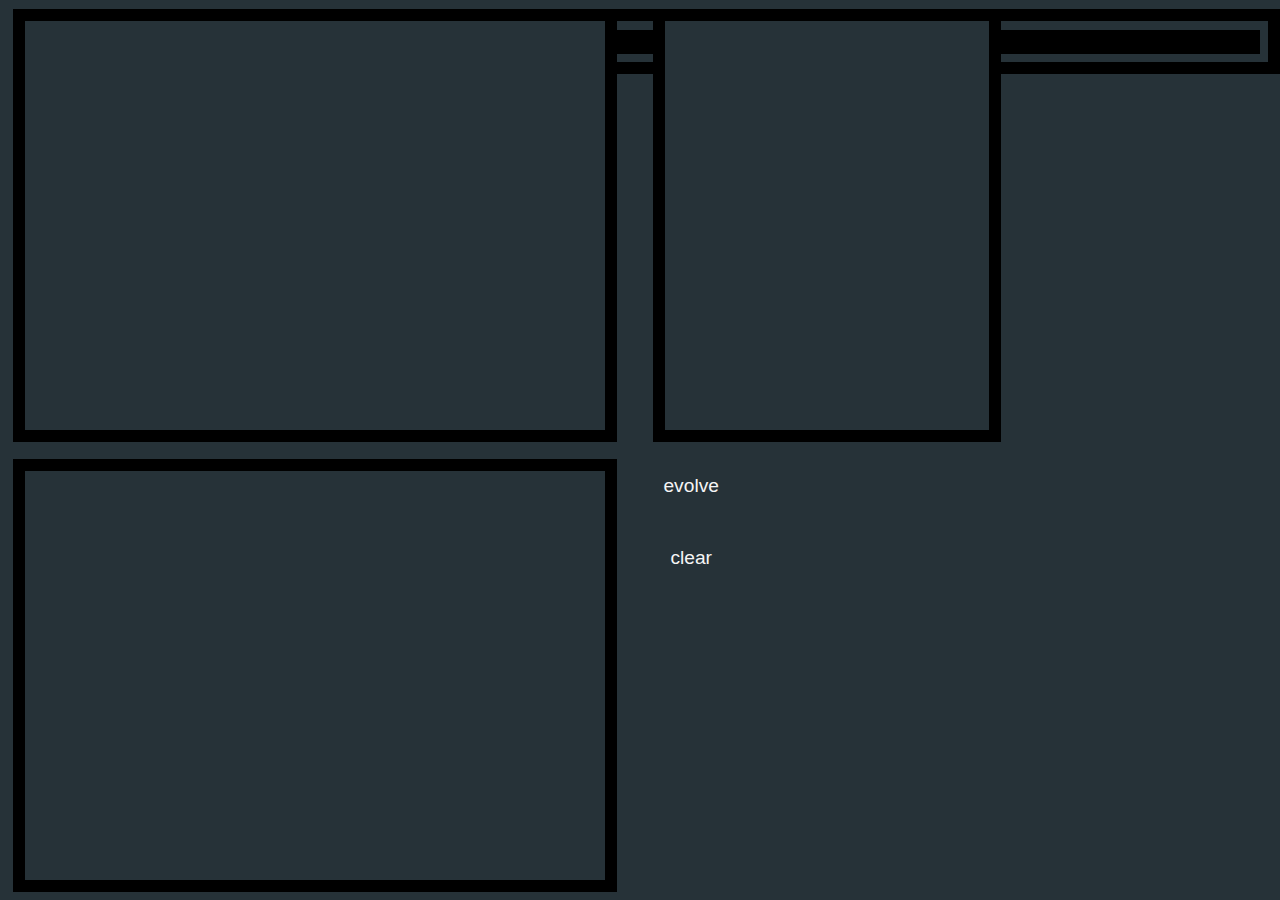
<file: evolve.html>
<!DOCTYPE html>
<html>
	<head>
		<title>word evolve</title>
		<link rel="stylesheet" href="evolve.css">
		<script type="text/javascript" src="evolve.js"></script>
	</head>
	
	<button onClick="evolve();" id="evolve">evolve</button>
	<button onClick="clr();" id="clear">clear</button>
	<textarea id="start"></textarea>
	<textarea id="output" readonly></textarea>
	<textarea id="rules"></textarea>
</html>
</file>
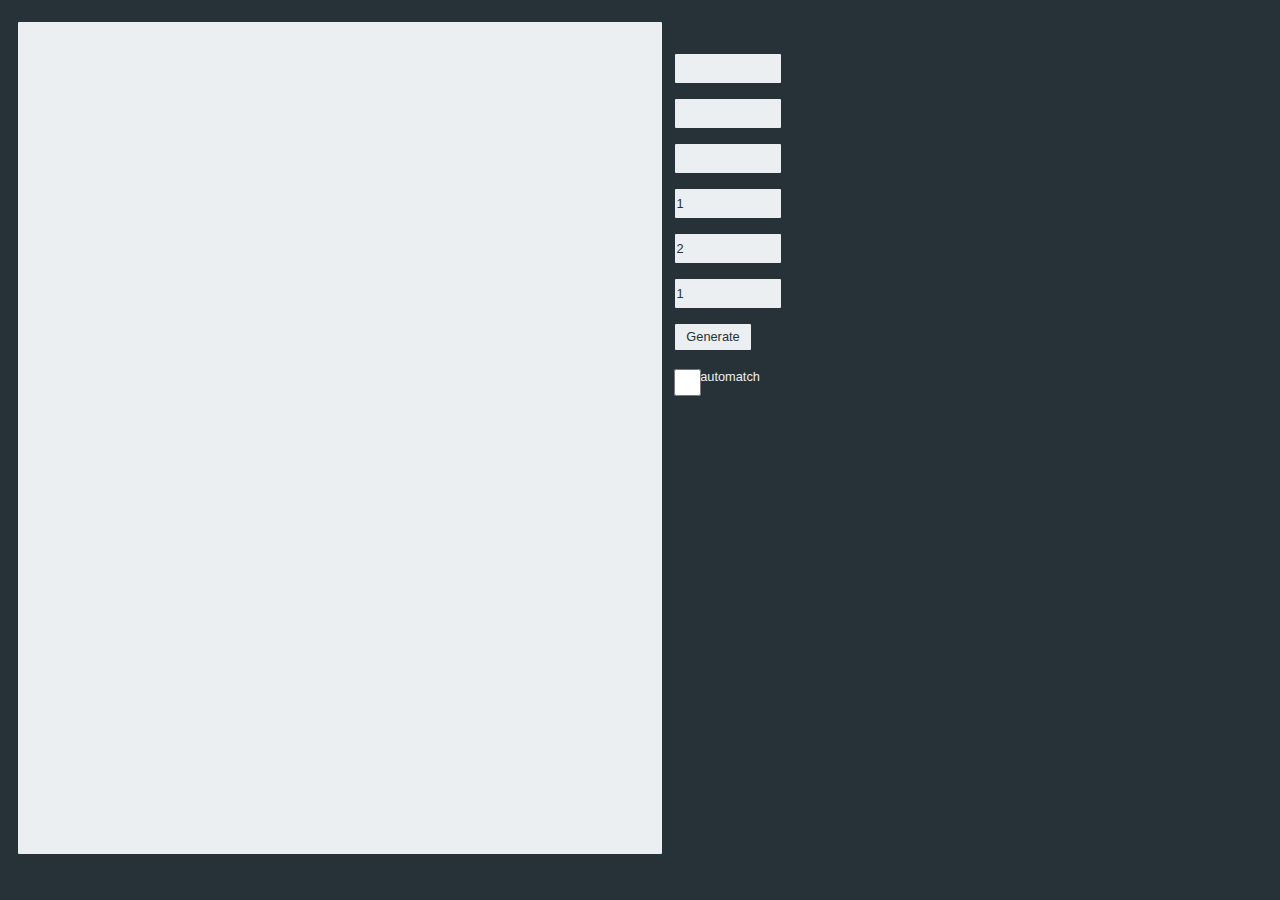
<file: gen.html>
<!DOCTYPE html>
<html>
	<head>
		<title>word gen</title>
		<link rel="stylesheet" href="gen.css">
		<script type="text/javascript" src="gen.js"></script>
	</head>
	<body>
	<input type="text" id="cons">
	<input type="text" id="vowel">
	<input type="text" id="order">
	<input type="number" id="wordcount" value=1></input>
	<input type="number" id="minwordlen" value=1></input>
	<input type="number" id="maxwordlen" value=2></input>
	<label for="automatch" id="automatch_label">automatch</label>
	<input type="checkbox" id="automatch" name="automatch"></input>mm
	<button id="go" onclick="generate()">Generate</button>
	<textarea id="out" readonly></textarea>
	</body>
</html>
</file>
<file: evolve.css>
* { background-color: #263238; margin-left: 1vw; margin-top: 1vh; font-family: arial; outline: none; border: 1vw, solid, black; font-size: 1.5vw; color: #F5F5F5;}

#start {
	resize: none;
	position: absolute;
	height: 45vh;
	width: 45vw;
	top: 0vh;
	left: 0vw;
}

#output {
	resize: none;
	position: absolute;
	height: 45vh;
	width: 45vw;
	top: 50vh;
	left: 0vw;
}

#rules {
	resize: none;
	position: absolute;
	height: 45vh;
	width: 25vw;
	top: 0vh;
	left: 50vw;
}

#evolve {
	border: none;
	font-size: 1.5vw;
	position: absolute;
	height: 6vh;
	width: 6vw;
	top: 50vh;
	left: 50vw;
}

#evolve:hover {
	border: 2px solid black;
	cursor: pointer;
}

#clear {
	border: none;
	font-size: 1.5vw;
	position: absolute;
	height: 6vh;
	width: 6vw;
	top: 58vh;
	left: 50vw;
}

#clear:hover {
	border: 2px solid black;
	cursor: pointer;
}
</file>
<file: gen.css>
* {
	font-family: arial;
	margin: 1vh;
	color: #263238;
	background-color: #263238;
	border: 0px solid black;
}

#cons {
	font-size: 1vw;
	width: 8vw;
	height: 3vh;
	border-radius: 1px;
	background-color: #ECEFF1;
	position: absolute;
	left: 52vw;
	top: 5vh;
}

#vowel {
	font-size: 1vw;
	width: 8vw;
	height: 3vh;
	border-radius: 1px;
	background-color: #ECEFF1;
	position: absolute;
	left: 52vw;
	top: 10vh;
}

#order {
	font-size: 1vw;
	width: 8vw;
	height: 3vh;
	border-radius: 1px;
	background-color: #ECEFF1;
	position: absolute;
	left: 52vw;
	top: 15vh;
}

#wordcount {
	font-size: 1vw;
	width: 8vw;
	height: 3vh;
	border-radius: 1px;
	background-color: #ECEFF1;
	position: absolute;
	left: 52vw;
	top: 20vh;
}

#maxwordlen {
	font-size: 1vw;
	width: 8vw;
	height: 3vh;
	border-radius: 1px;
	background-color: #ECEFF1;
	position: absolute;
	left: 52vw;
	top: 25vh;
}

#minwordlen {
	font-size: 1vw;
	width: 8vw;
	height: 3vh;
	border-radius: 1px;
	background-color: #ECEFF1;
	position: absolute;
	left: 52vw;
	top: 30vh;
}

#go {
	font-size: 1vw;
	width: 6vw;
	height: 2vw;
	border-radius: 1px;
	background-color: #ECEFF1;
	position: absolute;
	left: 52vw;
	top: 35vh;
}

#go:hover {
	border-radius: 1px;
	border: 1px dashed black;
}

#out {
	font-size: 1vw;
	height: 92vh;
	width: 50vw;
	resize: none;
	border-radius: 1px;
	background-color: #ECEFF1;
	position: absolute;
	top: 1vw;
	left: 1vh;
}

#out:focus {
	outline: none;
}

#automatch {
	color: #ECEFF1;
	font-size: 1vw;
	width: 8vw;
	height: 3vh;
	border-radius: 1px;
	background-color: #ECEFF1;
	position: absolute;
	left: 49vw;
	top: 40vh;
}

#automatch_label {
	background-color: #263238;
	color: #ECEFF1;
	font-size: 1vw;
	width: 8vw;
	height: 3vh;
	border-radius: 1px;
	position: absolute;
	left: 54vw;
	top: 40vh;
}
</file>
